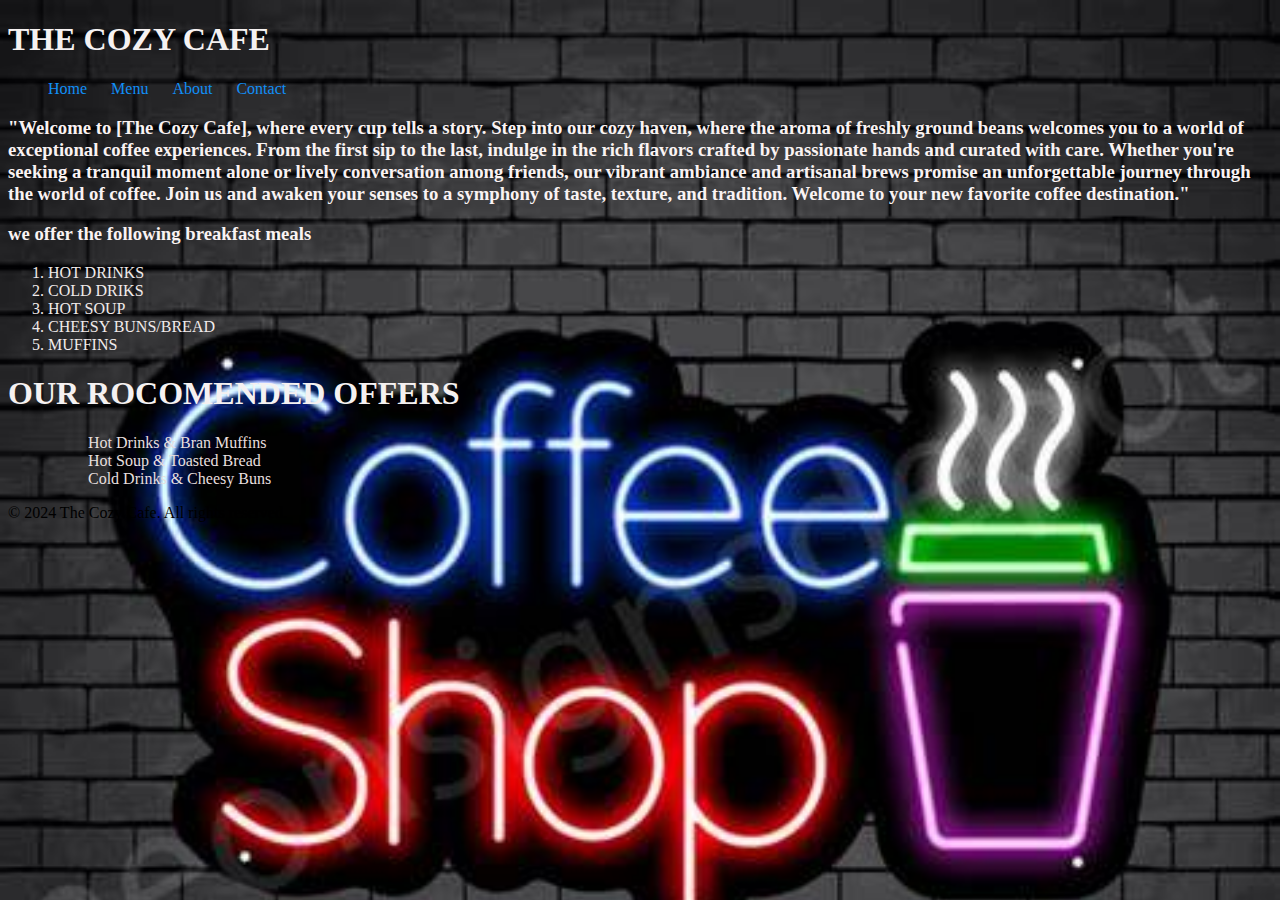
<file: coffee shop/index.html>
<!DOCTYPE html>
<html>
    <head>
        <meta charset="UTF-8">
        <meta name="viewport" content="width=device-width, initial-scale=1.0">
        <title>Our Menu-The Cozy Cafe</title>
        <link rel="stylesheet" href="indexstyle.css">
    </head>
    <body>
<h1>THE COZY CAFE</h1>

<nav>
    <ul>
        <li><a href="index.html">Home</a></li>
        <li><a href="menu.html">Menu</a></li>
        <li><a href="about.html">About</a></li>
        <li><a href="contact.html">Contact</a></li>
    </ul>
</nav>
<section>
<p><h3>"Welcome to [The Cozy Cafe], where every cup tells a story.
     Step into our cozy haven, where the aroma of freshly ground beans welcomes you to a world of exceptional coffee experiences.
      From the first sip to the last, indulge in the rich flavors crafted by passionate hands and curated with care.
       Whether you're seeking a tranquil moment alone or lively conversation among friends,
        our vibrant ambiance and artisanal brews promise an unforgettable journey through the world of coffee. 
        Join us and awaken your senses to a symphony of taste, texture, and tradition. Welcome to your new favorite coffee destination."</h3></p>
<p><h3>we offer the following breakfast meals</h3></p>
</section>
<ol>
    <li>HOT DRINKS</li>
    <li>COLD DRIKS</li>
    <li>HOT SOUP</li>
    <li>CHEESY BUNS/BREAD</li>
    <li>MUFFINS</li>
</ol>
<section>
    <h1>OUR ROCOMENDED OFFERS</h1>
    <ol>
        <ul>Hot Drinks & Bran Muffins</ul>
        <ul>Hot Soup & Toasted Bread</ul>
        <ul>Cold Drinks & Cheesy Buns</ul>
    </ol>

</section>
<footer>
    <p>&copy; 2024 The Cozy Cafe. All rights reserved.</p>
</footer>
    </body>
</html>
</file>
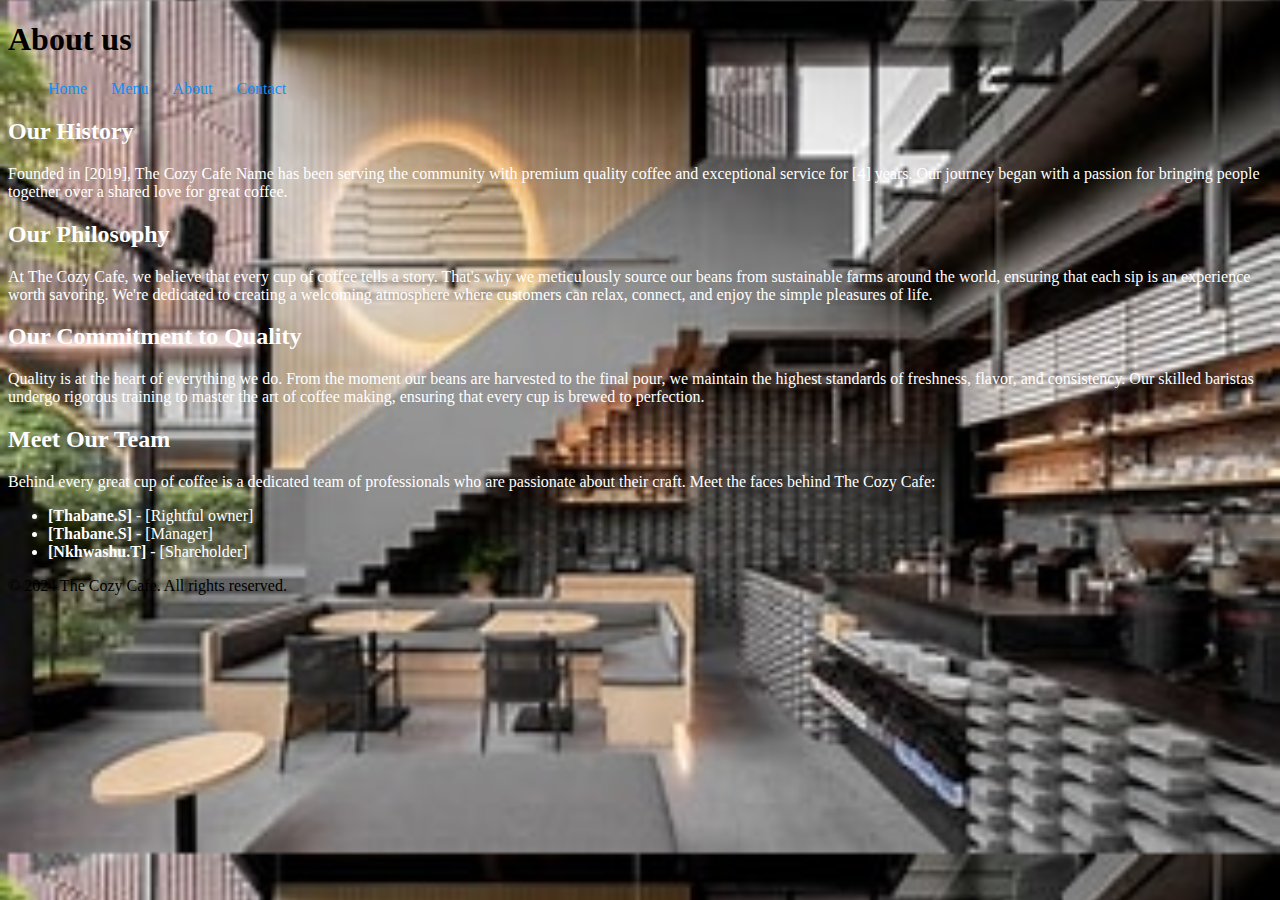
<file: coffee shop/about.html>
<!DOCTYPE html>
<html>
<html lang="en">
<head>
    <meta charset="UTF-8">
    <meta name="viewport" content="width=device-width, initial-scale=1.0">
    <title>About us - The Cozy Cafe</title>
    <link rel="stylesheet" href="about.css">
</head>
    <h1>About us</h1>
    <nav>
        <ul>
            <li><a href="index.html">Home</a></li>
            <li><a href="menu.html">Menu</a></li>
            <li><a href="about.html">About</a></li>
            <li><a href="contact.html">Contact</a></li>
        </ul>
    </nav>
    <body>
        <main>
            <section id="history">
                <h2>Our History</h2>
                <p>Founded in [2019], The Cozy Cafe Name has been serving the community with premium quality coffee
                     and exceptional service for [4] years.
                      Our journey began with a passion for bringing people together over a shared love for great coffee.</p>
            </section>
            <section id="philosophy">
                <h2>Our Philosophy</h2>
                <p>At The Cozy Cafe, we believe that every cup of coffee tells a story. 
                    That's why we meticulously source our beans from sustainable farms around the world,
                     ensuring that each sip is an experience worth savoring.
                      We're dedicated to creating a welcoming atmosphere where customers can relax, connect,
                       and enjoy the simple pleasures of life.</p>
            </section>
            <section id="commitment">
                <h2>Our Commitment to Quality</h2>
                <p>Quality is at the heart of everything we do.
                     From the moment our beans are harvested to the final pour,
                      we maintain the highest standards of freshness, flavor, and consistency. 
                      Our skilled baristas undergo rigorous training to master the art of coffee making, 
                      ensuring that every cup is brewed to perfection.</p>
            </section>
            <section id="team">
                <h2>Meet Our Team</h2>
                <p>Behind every great cup of coffee is a dedicated team of professionals 
                    who are passionate about their craft. Meet the faces behind The Cozy Cafe:</p>
                <ul>
                    <li><strong>[Thabane.S]</strong> - [Rightful owner]</li>
                    <li><strong>[Thabane.S]</strong> - [Manager]</li>
                    <li><strong>[Nkhwashu.T]</strong> - [Shareholder]</li>
                </ul>
            </section>
        </main>
        <footer>
            <p>&copy; 2024 The Cozy Cafe. All rights reserved.</p>
        </footer>

    </body>
</html>
</file>
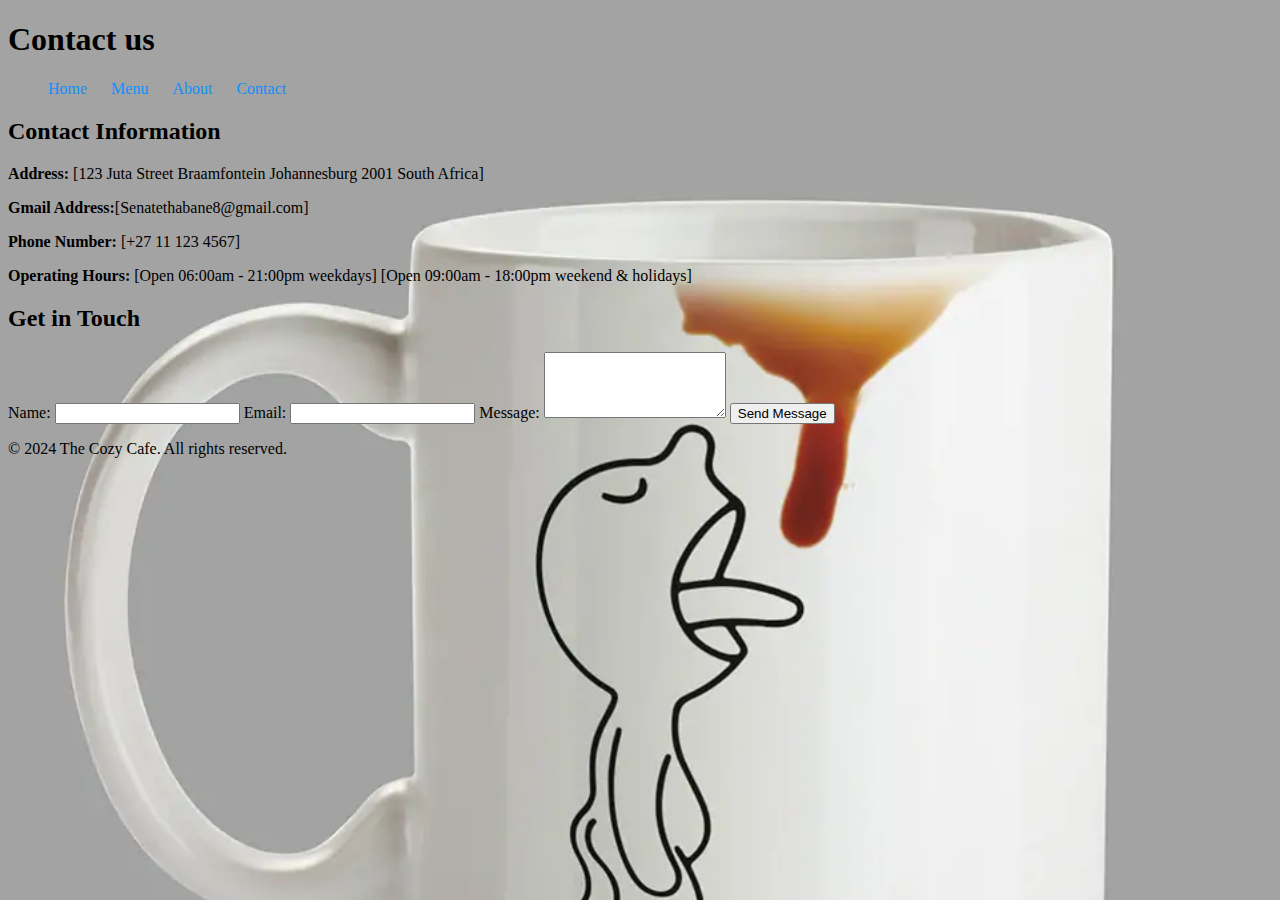
<file: coffee shop/contact.html>
<!DOCTYPE html>
<html lang="en">
<head>
    <meta charset="UTF-8">
    <meta name="viewport" content="width=device-width, initial-scale=1.0">
    <title>Contact Us - The Cozy Cafe</title>
    <link rel="stylesheet" href="contact.css">
</head>
<h1>Contact us</h1>
<body>
    <nav>
        <ul>
            <li><a href="index.html">Home</a></li>
            <li><a href="menu.html">Menu</a></li>
            <li><a href="about.html">About</a></li>
            <li><a href="contact.html">Contact</a></li>
        </ul>
    </nav>
    <main>
        <section id="contact-info">
            <h2>Contact Information</h2>
            <p><strong>Address:</strong> [123 Juta Street Braamfontein Johannesburg 2001 South Africa]</p>
            <p><strong>Gmail Address:</strong>[Senatethabane8@gmail.com]
            <p><strong>Phone Number:</strong> [+27 11 123 4567]</p>
            <p><strong>Operating Hours:</strong> [Open 06:00am - 21:00pm weekdays]
            [Open 09:00am - 18:00pm weekend & holidays]</p>
        </section>
        <section id="contact-form">
            <h2>Get in Touch</h2>
            <form action="submit_contact_form.php" method="POST">
                <label for="name">Name:</label>
                <input type="text" id="name" name="name" required>
                <label for="email">Email:</label>
                <input type="email" id="email" name="email" required>
                <label for="message">Message:</label>
                <textarea id="message" name="message" rows="4" required></textarea>
                <button type="submit">Send Message</button>
            </form>
        </section>
    </main>
    <footer>
        <p>&copy; 2024 The Cozy Cafe. All rights reserved.</p>
    </footer>
</body>
</html>
</file>
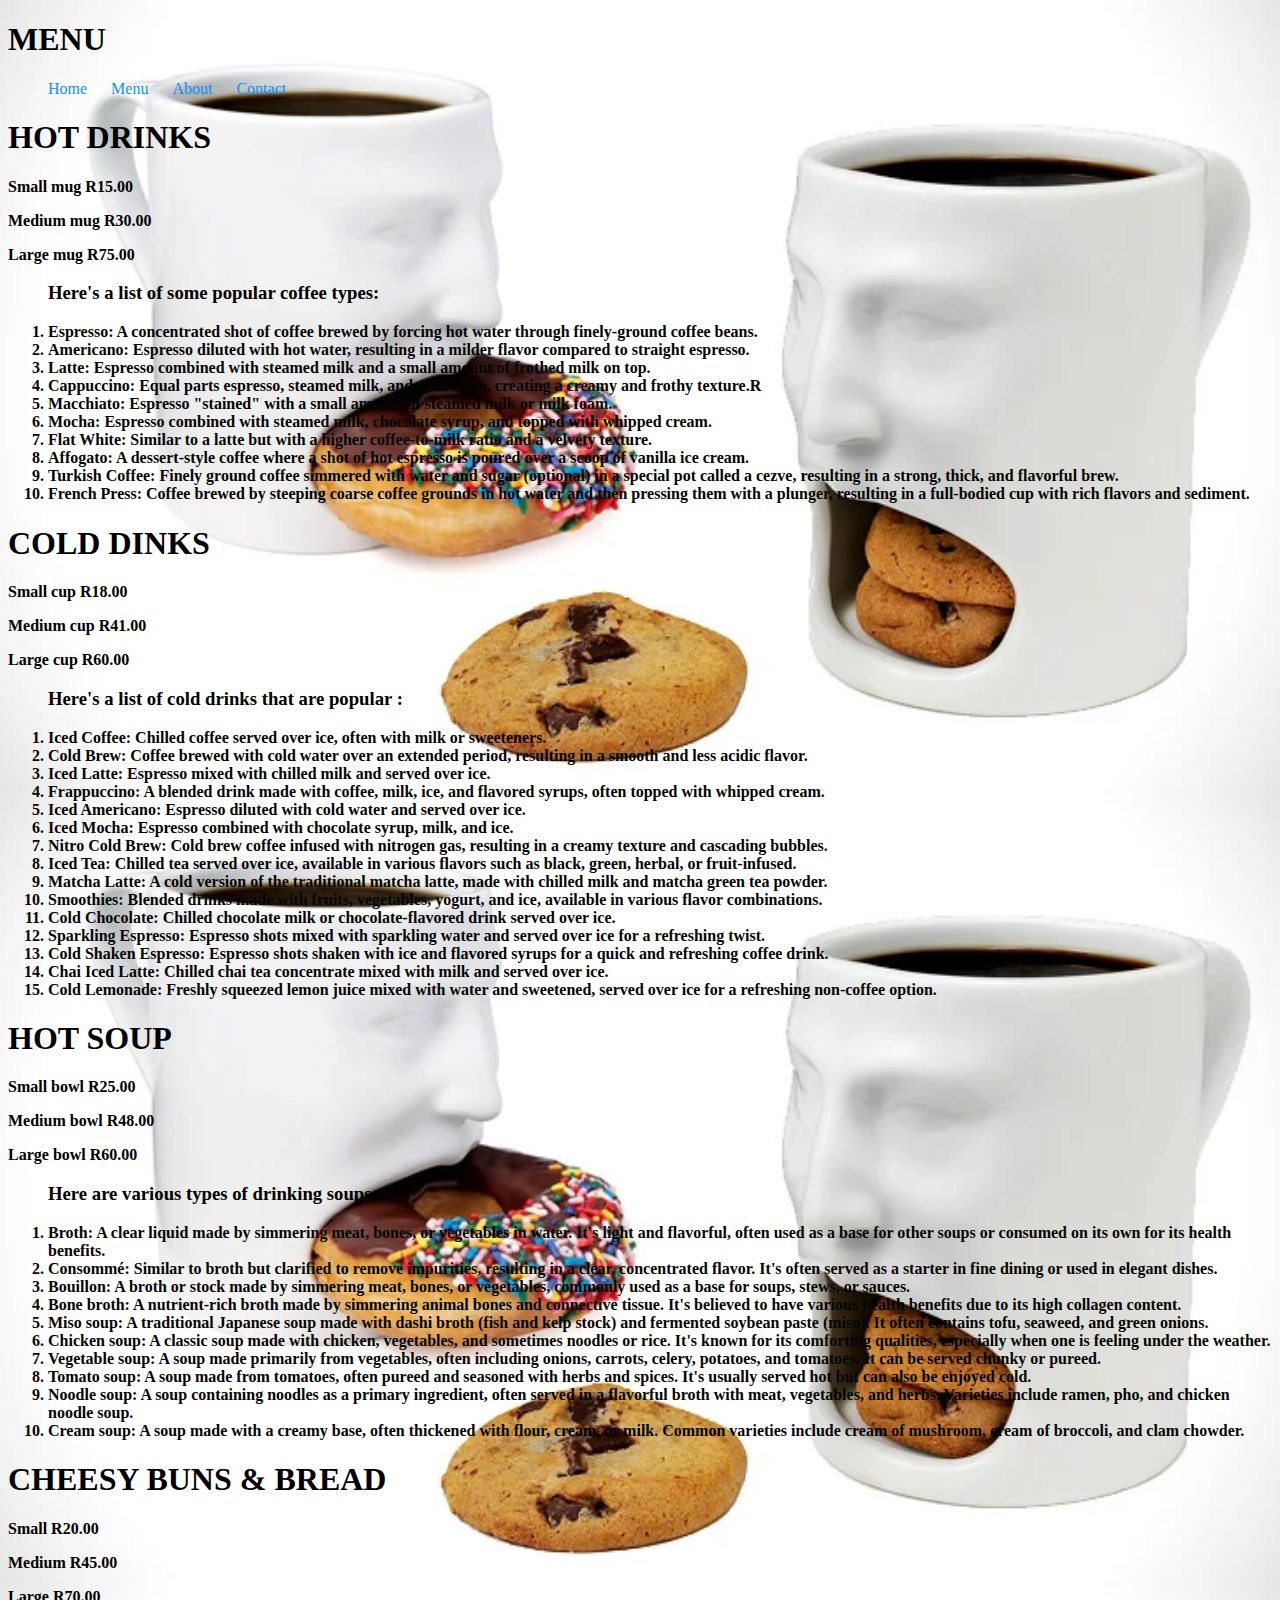
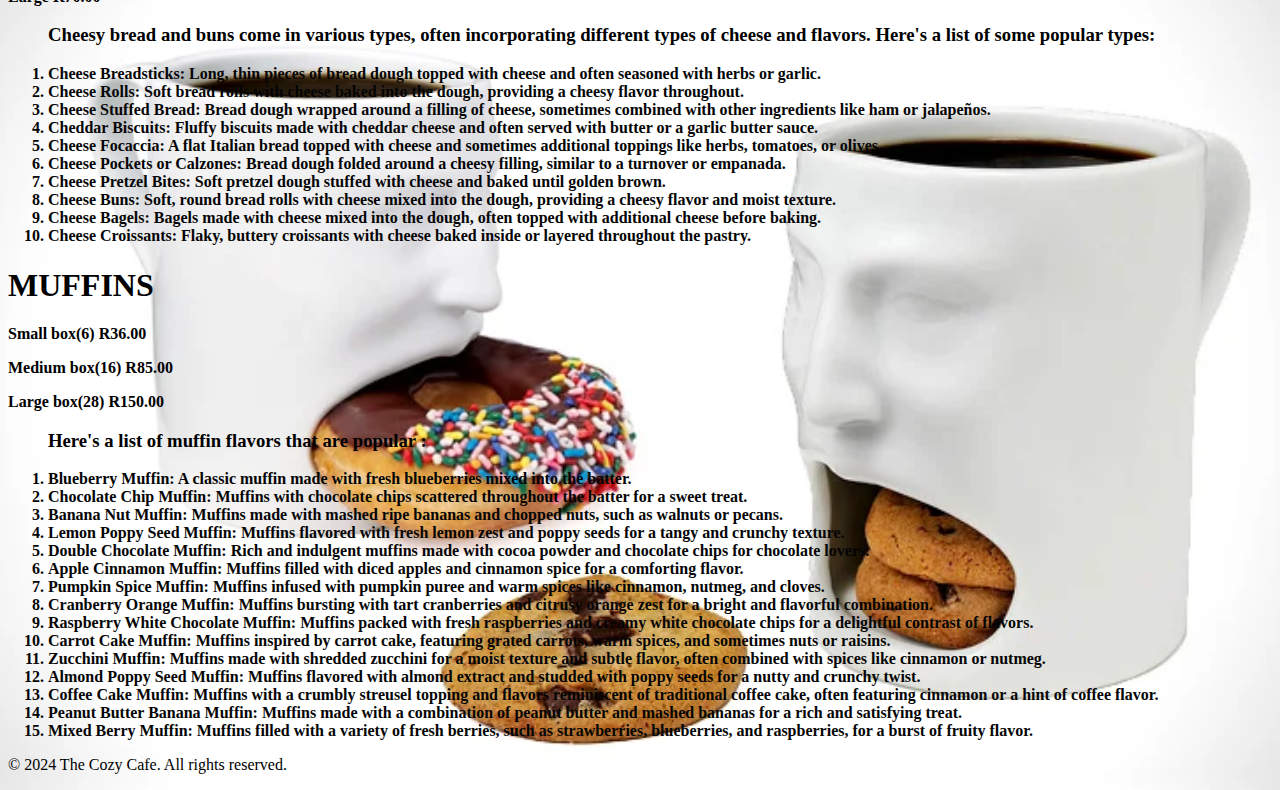
<file: coffee shop/menu.html>
<!DOCTYPE html>
<html>
    <head>
        <meta charset="UTF-8">
        <meta name="viewport" content="width=device-width, initial-scale=1.0">
        <title>Our <Menu></Menu>The Cozy Cafe-</title>
        <link rel="stylesheet" href="menu.css">
    </head>
    <body>
    <h1>MENU</h1>    
<nav>
    <ul>
        <li><a href="index.html">Home</a></li>
        <li><a href="menu.html">Menu</a></li>
        <li><a href="about.html">About</a></li>
        <li><a href="contact.html">Contact</a></li>
    </ul>
</nav>
    <body>
        <section>
            <h1> HOT DRINKS</h1>
            <strong>
            <p> Small mug R15.00</p>
           <p> Medium mug R30.00</p>
            <p> Large mug R75.00</p>
            </strong>
            <ol><b>
                <h3>Here's a list of some popular coffee types:</h3>

<li> Espresso: A concentrated shot of coffee brewed by forcing hot water through finely-ground coffee beans.</li>
<li> Americano: Espresso diluted with hot water, resulting in a milder flavor compared to straight espresso.</li>
<li> Latte: Espresso combined with steamed milk and a small amount of frothed milk on top.</li>
<li> Cappuccino: Equal parts espresso, steamed milk, and milk foam, creating a creamy and frothy texture.R</li>
<li> Macchiato: Espresso "stained" with a small amount of steamed milk or milk foam.</li>
<li> Mocha: Espresso combined with steamed milk, chocolate syrup, and topped with whipped cream.</li>
<li> Flat White: Similar to a latte but with a higher coffee-to-milk ratio and a velvety texture.</li>
<li> Affogato: A dessert-style coffee where a shot of hot espresso is poured over a scoop of vanilla ice cream.</li>
<li> Turkish Coffee: Finely ground coffee simmered with water and sugar (optional) in a special pot called a cezve,
 resulting in a strong, thick, and flavorful brew.</li>
<li> French Press: Coffee brewed by steeping coarse coffee grounds in hot water and then pressing them with a plunger,
 resulting in a full-bodied cup with rich flavors and sediment.</li>
            </b></ol>
        </section>
        <section>
            <h1>COLD DINKS</h1>
            <strong>
                <p> Small cup R18.00</p>
               <p> Medium cup R41.00</p>
                <p> Large cup R60.00</p>
                </strong>
            <ol><b>
                <h3>Here's a list of cold drinks that are popular :</h3>

<li> Iced Coffee: Chilled coffee served over ice, often with milk or sweeteners.</li>
<li> Cold Brew: Coffee brewed with cold water over an extended period,
 resulting in a smooth and less acidic flavor.</li>
<li> Iced Latte: Espresso mixed with chilled milk and served over ice.</li>
<li> Frappuccino: A blended drink made with coffee, milk, ice, and flavored syrups,
 often topped with whipped cream.</li>
<li> Iced Americano: Espresso diluted with cold water and served over ice.</li>
<li> Iced Mocha: Espresso combined with chocolate syrup, milk, and ice.</li>
<li> Nitro Cold Brew: Cold brew coffee infused with nitrogen gas, 
resulting in a creamy texture and cascading bubbles.</li>
<li> Iced Tea: Chilled tea served over ice, available in various flavors 
such as black, green, herbal, or fruit-infused.</li>
<li> Matcha Latte: A cold version of the traditional matcha latte,
 made with chilled milk and matcha green tea powder.</li>
<li> Smoothies: Blended drinks made with fruits, vegetables, yogurt, and ice,
 available in various flavor combinations.</li>
<li> Cold Chocolate: Chilled chocolate milk or chocolate-flavored drink served over ice.</li>
<li> Sparkling Espresso: Espresso shots mixed with sparkling water
 and served over ice for a refreshing twist.</li>
<li> Cold Shaken Espresso: Espresso shots shaken with ice and 
flavored syrups for a quick and refreshing coffee drink.</li>
<li> Chai Iced Latte: Chilled chai tea concentrate mixed with milk and served over ice.</li>
<li> Cold Lemonade: Freshly squeezed lemon juice mixed with water and sweetened,
 served over ice for a refreshing non-coffee option.</li>
                
           </b> </ol>
        </section>
        <section>
            <h1>HOT SOUP</h1>
            <strong>
                <p> Small bowl R25.00</p>
               <p> Medium bowl R48.00</p>
                <p> Large bowl R60.00</p>
                </strong>
            <ol><b>
                <h3>Here are various types of drinking soups:</h3>

<li> Broth: A clear liquid made by simmering meat, bones, or vegetables in water.
 It's light and flavorful, often used as a base for other soups or consumed on its own for its health benefits.</li>

<li> Consommé: Similar to broth but clarified to remove impurities, resulting in a clear, 
concentrated flavor. It's often served as a starter in fine dining or used in elegant dishes.</li>

<li> Bouillon: A broth or stock made by simmering meat, bones, or vegetables,
 commonly used as a base for soups, stews, or sauces.</li>

<li> Bone broth: A nutrient-rich broth made by simmering animal bones and connective tissue.
 It's believed to have various health benefits due to its high collagen content.</li>

<li> Miso soup: A traditional Japanese soup made with dashi broth (fish and kelp stock)
 and fermented soybean paste (miso). It often contains tofu, seaweed, and green onions.</li>

<li> Chicken soup: A classic soup made with chicken, vegetables, and sometimes noodles or rice.
 It's known for its comforting qualities, especially when one is feeling under the weather.</li>

<li> Vegetable soup: A soup made primarily from vegetables, often including onions, carrots,
 celery, potatoes, and tomatoes. It can be served chunky or pureed.</li>

<li> Tomato soup: A soup made from tomatoes, often pureed and seasoned with herbs and spices. 
It's usually served hot but can also be enjoyed cold.</li>

<li> Noodle soup: A soup containing noodles as a primary ingredient, often served in a flavorful broth with meat, 
vegetables, and herbs. Varieties include ramen, pho, and chicken noodle soup.</li>

<li> Cream soup: A soup made with a creamy base, often thickened with flour, cream, or milk.
 Common varieties include cream of mushroom, cream of broccoli, and clam chowder.</li>

           </b> </ol>

        </section>
        <section>
            <h1>CHEESY BUNS & BREAD</h1>
            <strong>
                <p> Small  R20.00</p>
               <p> Medium  R45.00</p>
                <p> Large  R70.00</p>
                </strong>
            <ol><b>
            <h3>Cheesy bread and buns come in various types, often incorporating different types of cheese and flavors. Here's a list of some popular types:</h3>

<li>Cheese Breadsticks: Long, thin pieces of bread dough topped with cheese and often seasoned with herbs or garlic.</li>

<li>Cheese Rolls: Soft bread rolls with cheese baked into the dough, providing a cheesy flavor throughout.</li>

<li>Cheese Stuffed Bread: Bread dough wrapped around a filling of cheese, sometimes combined with other ingredients like ham or jalapeños.</li>

<li>Cheddar Biscuits: Fluffy biscuits made with cheddar cheese and often served with butter or a garlic butter sauce.</li>

<li>Cheese Focaccia: A flat Italian bread topped with cheese and sometimes additional toppings like herbs, tomatoes, or olives.</li>

<li>Cheese Pockets or Calzones: Bread dough folded around a cheesy filling, similar to a turnover or empanada.</li>

<li>Cheese Pretzel Bites: Soft pretzel dough stuffed with cheese and baked until golden brown.</li>

<li>Cheese Buns: Soft, round bread rolls with cheese mixed into the dough, providing a cheesy flavor and moist texture.</li>

<li>Cheese Bagels: Bagels made with cheese mixed into the dough, often topped with additional cheese before baking.</li>

<li>Cheese Croissants: Flaky, buttery croissants with cheese baked inside or layered throughout the pastry.</li>
          </b>  </ol>

        </section>
        <section>
            <h1>MUFFINS</h1>
            <strong>
                <p> Small box(6) R36.00</p>
               <p> Medium box(16) R85.00</p>
                <p> Large box(28) R150.00</p>
                </strong>
            <ol><b>
               <h3> Here's a list of muffin flavors that are popular :</h3>

<li>Blueberry Muffin: A classic muffin made with fresh blueberries mixed into the batter.</li>
<li>Chocolate Chip Muffin: Muffins with chocolate chips scattered throughout the batter for a sweet treat.</li>
<li>Banana Nut Muffin: Muffins made with mashed ripe bananas and chopped nuts, such as walnuts or pecans.</li>
<li>Lemon Poppy Seed Muffin: Muffins flavored with fresh lemon zest and poppy seeds for a tangy and crunchy texture.</li>
<li>Double Chocolate Muffin: Rich and indulgent muffins made with cocoa powder and chocolate chips for chocolate lovers.</li>
<li>Apple Cinnamon Muffin: Muffins filled with diced apples and cinnamon spice for a comforting flavor.</li>
<li>Pumpkin Spice Muffin: Muffins infused with pumpkin puree and warm spices like cinnamon, nutmeg, and cloves.</li>
<li>Cranberry Orange Muffin: Muffins bursting with tart cranberries and citrusy orange zest
 for a bright and flavorful combination.</li>
<li>Raspberry White Chocolate Muffin: Muffins packed with fresh raspberries and
 creamy white chocolate chips for a delightful contrast of flavors.</li>
<li>Carrot Cake Muffin: Muffins inspired by carrot cake, featuring grated carrots, warm spices,
 and sometimes nuts or raisins.</li>
<li>Zucchini Muffin: Muffins made with shredded zucchini for a moist texture and subtle flavor,
 often combined with spices like cinnamon or nutmeg.</li>
<li>Almond Poppy Seed Muffin: Muffins flavored with almond extract and studded with poppy seeds
 for a nutty and crunchy twist.</li>
<li>Coffee Cake Muffin: Muffins with a crumbly streusel topping and flavors reminiscent of
 traditional coffee cake, often featuring cinnamon or a hint of coffee flavor.</li>
<li>Peanut Butter Banana Muffin: Muffins made with a combination of peanut butter
 and mashed bananas for a rich and satisfying treat.</li>
<li>Mixed Berry Muffin: Muffins filled with a variety of fresh berries, such as strawberries, blueberries,
 and raspberries, for a burst of fruity flavor.</li>
            </b></ol>
        </section>
        <footer>
            <p>&copy; 2024 The Cozy Cafe. All rights reserved.</p>
        </footer>

    </body>
</html>
</file>
<file: coffee shop/indexstyle.css>
header h1 {
    margin-bottom: 10px;
}

nav ul {
    list-style-type: none;
}

nav ul li {
    display: inline;
    margin-right: 20px;
}

nav ul li a {
    color: #118ff7;
    text-decoration: none;
}
body {
    background-image: url(OIP\ \(4\).jpeg);
    background-size: cover;
    
}

ol li{
    text-decoration: solid;
    color: rgb(241, 235, 235);
}
section h1 {
    text-decoration: solid;
    color: rgb(252, 246, 246);

}
ol ul {
    color: rgb(231, 223, 223);
}
body h1 {
    color: rgb(245, 241, 241);
}

section h3 {
    color: rgb(250, 243, 243);
}
section h5 {
    color: rgb(238, 233, 233);
}
</file>
<file: coffee shop/about.css>
header h1 {
    margin-bottom: 10px;
}

nav ul {
    list-style-type: none;
}

nav ul li {
    display: inline;
    margin-right: 20px;
}

nav ul li a {
    color: #118ff7;
    text-decoration: none;
}
body {
    background-image: url(th\ \(2\).jpeg);
    background-size: cover;
}
section {
    color: white;
}
</file>
<file: coffee shop/contact.css>
header h1 {
    margin-bottom: 10px;
}

nav ul {
    list-style-type: none;
}

nav ul li {
    display: inline;
    margin-right: 20px;
}

nav ul li a {
    color: #118ff7;
    text-decoration: none;
}
body {
    background-image: url(bingo.webp);
    background-size: cover;
}
</file>
<file: coffee shop/menu.css>
body {
    background-image: url(Face-Mug.webp);
    background-size: contain;
}

header h1 {
    margin-bottom: 10px;
}

nav ul {
    list-style-type: none;
}

nav ul li {
    display: inline;
    margin-right: 20px;
}

nav ul li a {
    color: #118ff7;
    text-decoration: none;
}
body section ol li {
    color: rgb(5, 5, 5);

}
</file>
